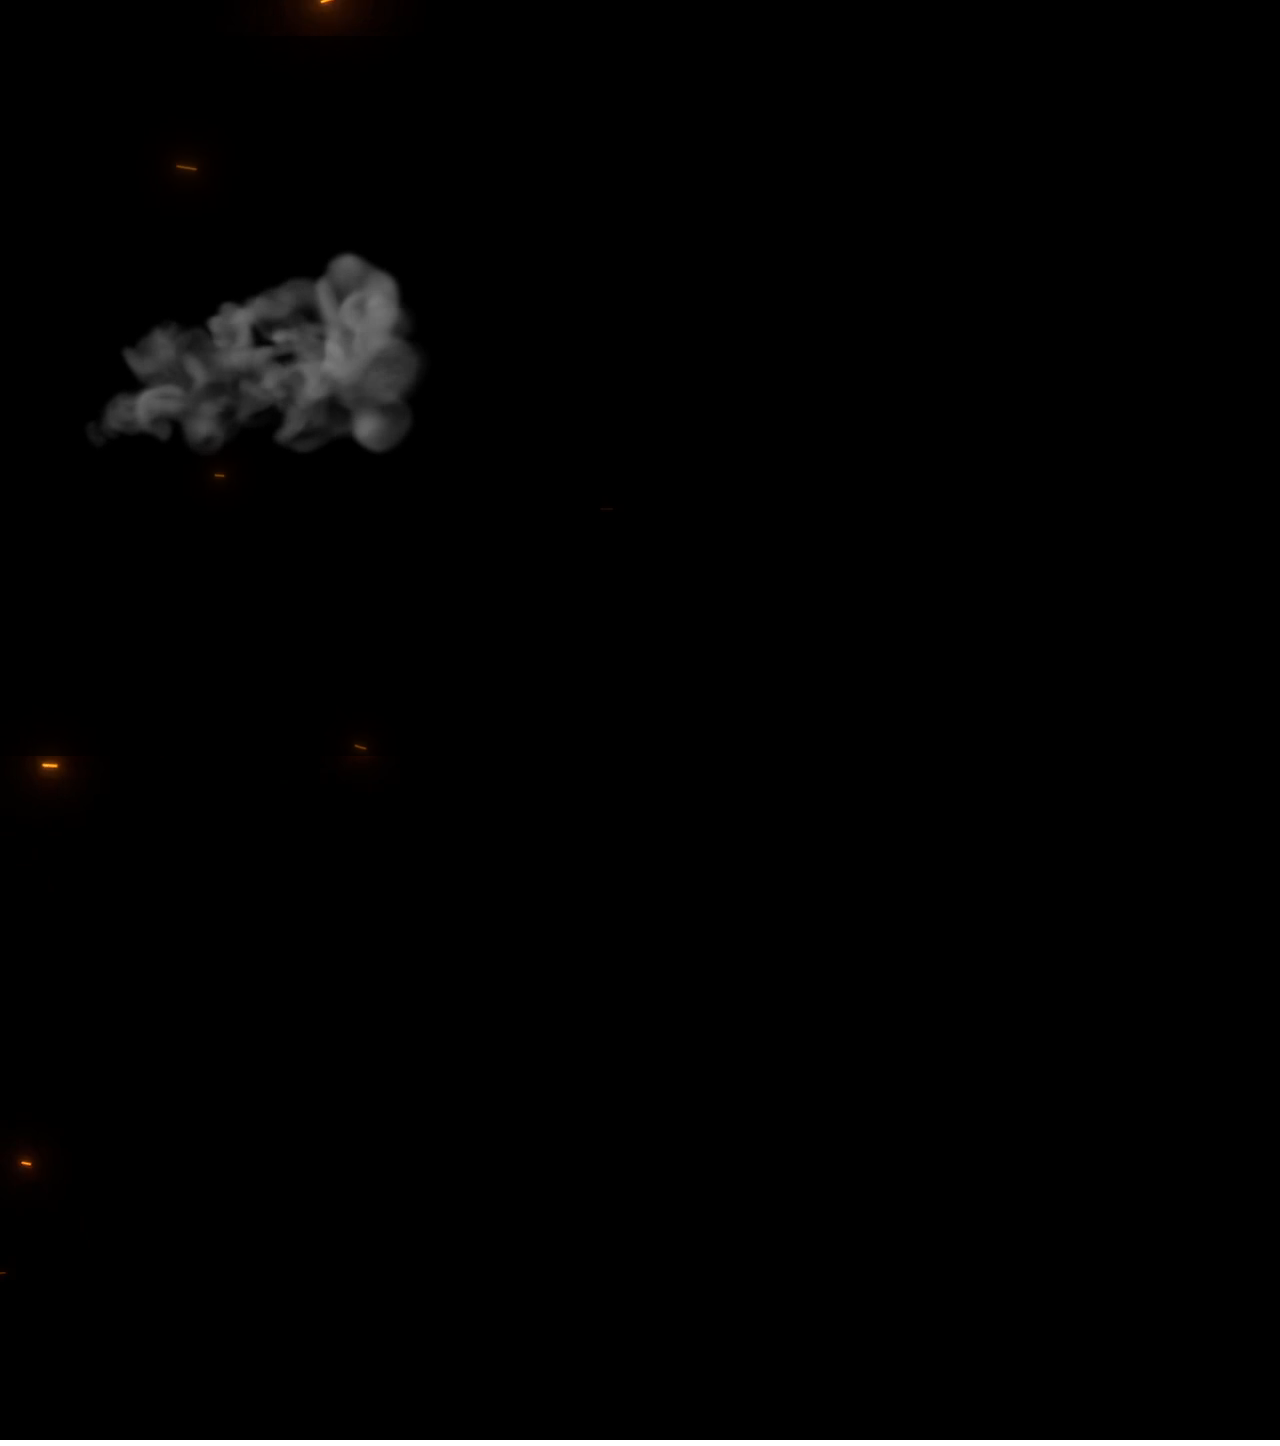
<file: index.html>
<!DOCTYPE html>
<html lang="en">
<head>
    <meta charset="UTF-8">
    <meta http-equiv="X-UA-Compatible" content="IE=edge">
    <meta name="viewport" content="width=device-width, initial-scale=1.0">
    <link rel="stylesheet" href="style.css">
    <title>Vickie Yorn || Web Developer</title>
</head>
<body>
    <section>
        <div id="video-container">
            <video src="Media/Fire - 45595.mp4" autoplay muted loop></video>
            <video id="smoke" src="Media/smoke.mp4" autoplay muted></video>
            <h1 class="name">
                <span >V</span>
                <span>I</span>
                <span>C</span>
                <span>K</span>
                <span>I</span>
                <span>E</span>
                <span>&nbsp;</span>
                <span>Y</span>
                <span>O</span>
                <span>R</span>
                <span>N</span>
                <br>
                <span>W</span>
                <span>E</span>
                <span>B</span>
                <span>&nbsp;</span>
                <span>D</span>
                <span>E</span>
                <span>V</span>
                <span>E</span>
                <span>L</span>
                <span>O</span>
                <span>P</span>
                <span>E</span>
                <span>R</span>
                <br>
                <br>
                <span><a id="link" href="main.html">Learn More</a></span>
            </h1>
        </div>
    </section>
    
  


    <script src="script.js"></script>
</body>
</html>
</file>
<file: style.css>
@import url('https://fonts.googleapis.com/css2?family=Quicksand:wght@400;700&display=swap');

body {
  margin: 0;
  padding: 0;
  font-family: 'Quicksand', sans-serif;
  font-size: 1.5rem;
  overflow-x: hidden;
}

section {
  height: 100vh;
  background: #000;
}

section a {
  text-decoration: none;
}

#smoke {
  transform: translate(-50%, -50%);
  position: absolute;
  top: 44%;
  left: 50%;
  opacity: 0.6;
}

.name {
  margin: 0;
  padding: 0;
  position: absolute;
  top: 50%;
  transform: translateY(-50%);
  width: 100%;
  text-align: center;
  color: whitesmoke;
  font-size: 5rem;
  letter-spacing: 0.2rem;
}

.name span {
  opacity: 0;
  display: inline-block;
  animation: animate 1s linear forwards;
}
@keyframes animate {
  0% {
    opacity: 0;
    transform: rotateY(90deg);
    filter: blur(10px);
  }
  100% {
    opacity: 1;
    transform: rotateY(0deg);
    filter: blur(0px);
  }
}
/* VICKIE YORN */
h1 span:nth-child(1) {
  /* V */
  animation-delay: 1s;
}
h1 span:nth-child(2) {
  /* I */
  animation-delay: 1.5s;
}
h1 span:nth-child(3) {
  /* C */
  animation-delay: 2s;
}
h1 span:nth-child(4) {
  /* K */
  animation-delay: 2.5s;
}
h1 span:nth-child(5) {
  /* I */
  animation-delay: 2.75s;
}
h1 span:nth-child(6) {
  /* E */
  animation-delay: 3s;
}
h1 span:nth-child(7) {
  animation-delay: 3.25s;
}
h1 span:nth-child(8) {
  /* Y */
  animation-delay: 3.5s;
}
h1 span:nth-child(9) {
  /* O */
  animation-delay: 3.75s;
}
h1 span:nth-child(10) {
  /* R */
  animation-delay: 4s;
}
h1 span:nth-child(11) {
  /* N */
  animation-delay: 4.2s;
}
/* WEB DEVELOPER */
h1 span:nth-child(12) {
  /* W */
  animation-delay: 4.5s;
}
h1 span:nth-child(13) {
  /* E */
  animation-delay: 4.5s;
}
h1 span:nth-child(14) {
  /* B */
  animation-delay: 4.5s;
}
h1 span:nth-child(15) {
  animation-delay: 4.5s;
}
h1 span:nth-child(16) {
  /* D */
  animation-delay: 4.5s;
}
h1 span:nth-child(17) {
  /* E */
  animation-delay: 4.5s;
}
h1 span:nth-child(18) {
  /* V */
  animation-delay: 4.5s;
}
h1 span:nth-child(19) {
  /* E */
  animation-delay: 4.5s;
}
h1 span:nth-child(20) {
  /* L */
  animation-delay: 4.5s;
}
h1 span:nth-child(21) {
  /* O */
  animation-delay: 4.5s;
}
h1 span:nth-child(22) {
  /* P */
  animation-delay: 4.5s;
}
h1 span:nth-child(23) {
  /* E */
  animation-delay: 4.5s;
}
h1 span:nth-child(24) {
  /* R */
  animation-delay: 4.5s;
}
h1 span:nth-child(25) {
  
  animation-delay: 4.5s;
}


nav {
  background-color: #151531;
  min-height: 50px;
  padding: 5px 0;
  position: fixed;
  width: 100%;
}

nav ul {
  list-style: none;
  display: flex;
  justify-content: space-evenly;
}

nav a {
  padding: 10px;
  color: azure;
  text-decoration: none;
  font-size: 1.75rem;
}

#link:hover {
  color: #FFE046;
  
}



h1 span:nth-child(28) {
  
  font-size: 4rem;
  animation-delay: 5s;
  padding: 5px 20px;
  border: 5px solid #DA3330;
  border-radius: 35px;
  
}

#link {
  color: #FF4E41;
}

/* Particles */
/* #particles-js{
  width: 100%;
  height: 100%;
  background-size: cover;
  background-position: 50% 50%;
  background-repeat: no-repeat;
} */

#main-background-video {
  width: 100vw;
  height: 100vh;
  object-fit: cover;
  
}

.main-intro {
  position: absolute;
  top: 25%;
  left: 15%;
  color: aliceblue;
  font-size: 3.5rem;
}

.i-link {
  margin: 10px;
  color: white;
 font-size: 1.5em;
}

.i-link:hover {
  font-size: 2em;
  color: #c051ff;
}
</file>
